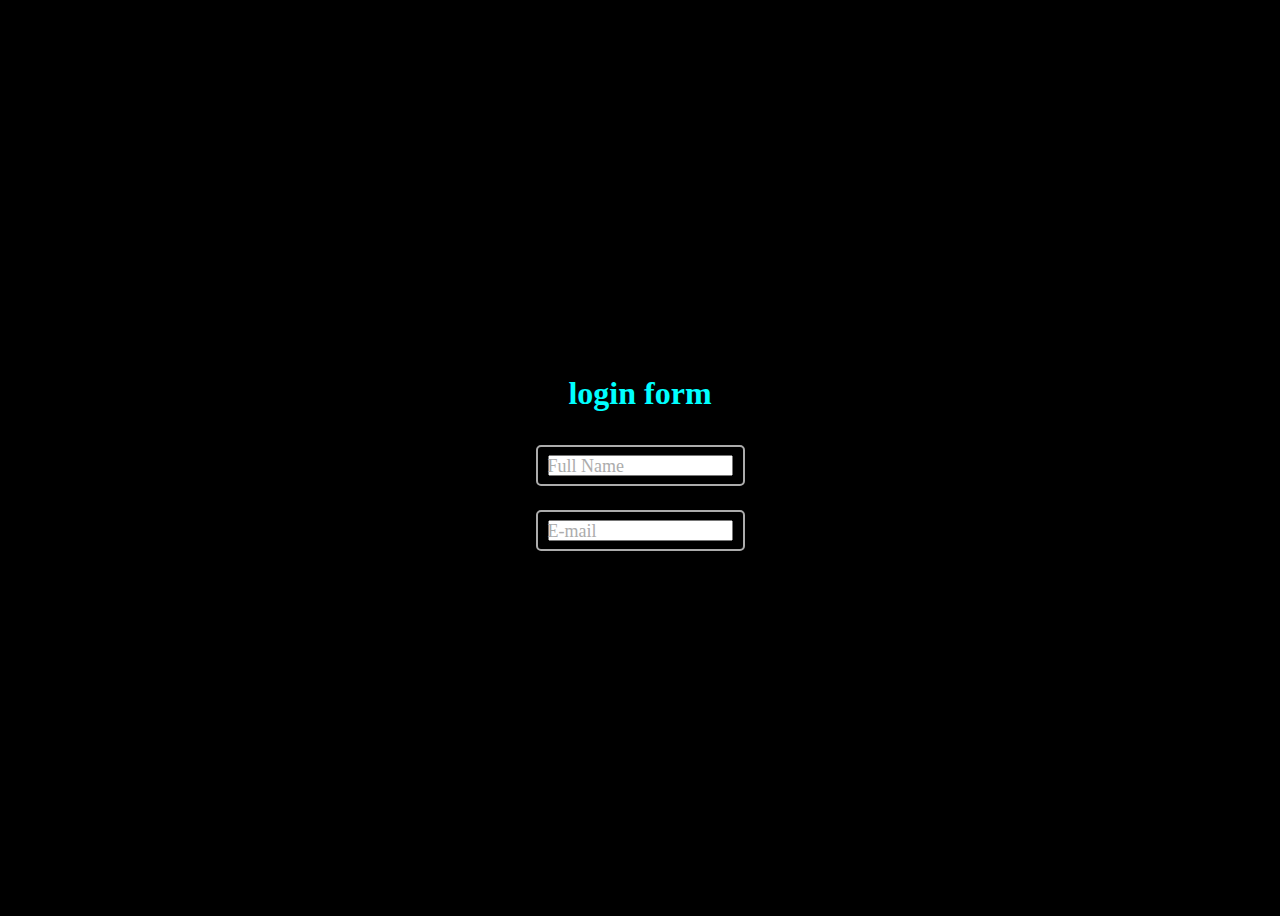
<file: index.html>
<html>
    <head>
        <title>login form</title>
    </head>
<body>
    <link rel="stylesheet" href="styles.css">
<section>
    <h1>login form</h1>
    <div class="form-group">
        <input type="text" placeholder="Full Name">
        <label class="form-label">Full Name</label>    

    </div>
    <div class="form-group">
        <input type="email" placeholder="E-mail">
        <label class="form-label">E-mail</label>

    </div>
</section>
</body>
</html>
</file>
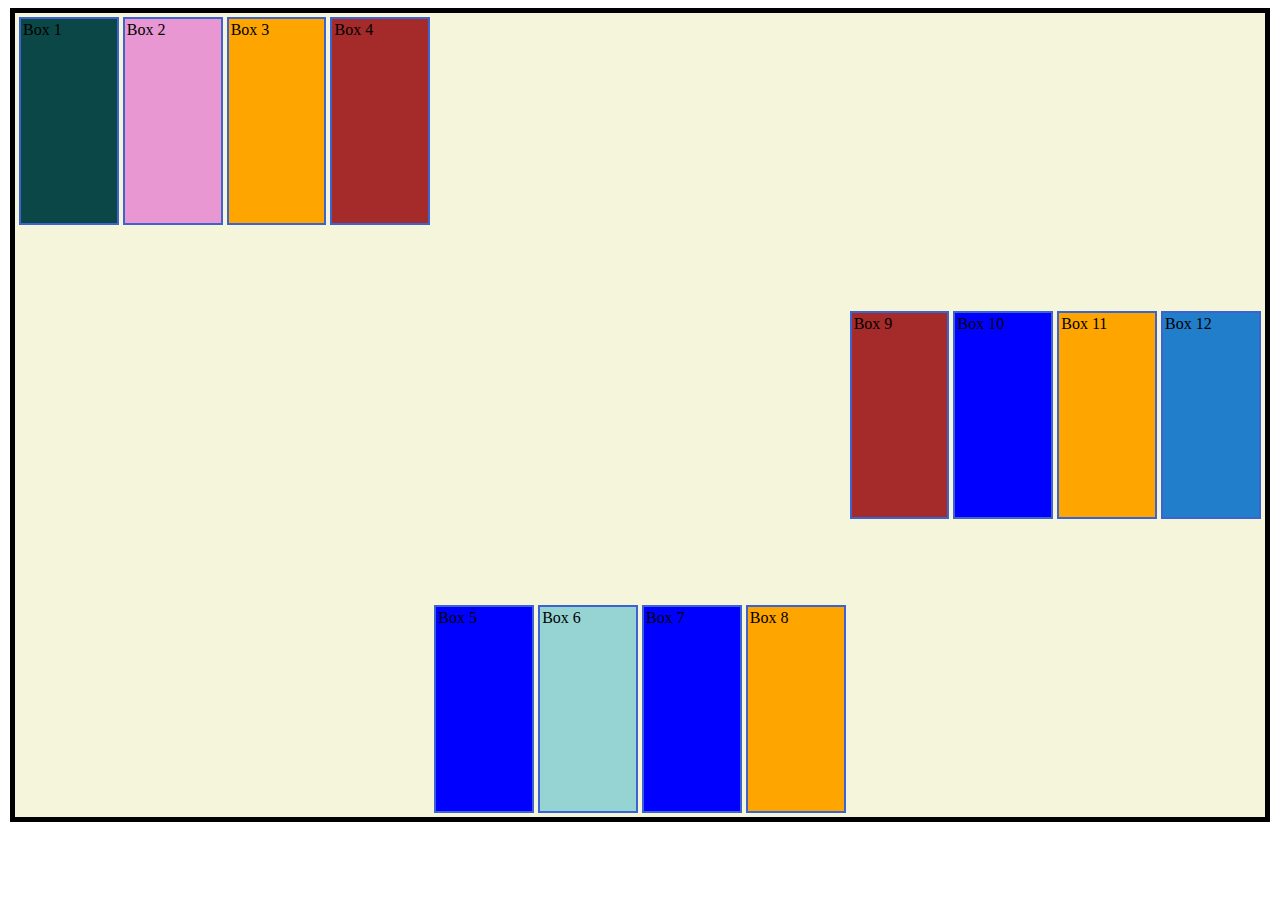
<file: flexboxexercise.html>
<!DOCTYPE html>
<html lang="en">
<head>
    <meta charset="UTF-8">
    <meta http-equiv="X-UA-Compatible" content="IE=edge">
    <meta name="viewport" content="width=device-width, initial-scale=1.0">
    <title>Document</title>
    <style>
        .container{
            background-color: beige;
            border: 5px solid black;
            margin: 2px;
            padding: 2px;
            display: flex;
            flex-direction: row;
            height: 800px;
            /* flex-wrap:wrap; */
            justify-content: start;
            align-items: start; 
            align-content: center;
        }
        .box{
            height: 200px;
            width: 200px;
            border: 2px solid rgb(60, 99, 207);
            margin: 2px;
            padding: 2px;
        }
        #box1{
            background-color: rgb(12, 71, 71);
            /* order: 500; */
            /* flex-shrink: 4; */
            flex-grow: 5;
            align-self: start;
        }
        #box2{
            background-color: rgba(221, 80, 202, 0.568);
            /* flex-grow: 1; */
            align-items: center;
        }
        #box3{
            background-color: orange;
            /* flex-grow: 1; */
        }
        #box4{
            background-color: brown;
            /* order: -1; */
            /* flex-grow: 1; */
            /* flex-basis: 400px; */
        }
        #box5{
            background-color: blue;
            /* flex-grow: 1; */
            align-self: end;
        }
        #box6{
            background-color: rgb(150, 211, 211);
            /* order: 500; */
            /* flex-shrink: 4; */
            /* flex-grow: 1; */
            align-self: end;
        }
        #box7{
            background-color: blue;
            /* flex-grow: 1; */
            align-self: end;
        }
        #box8{
            background-color: orange;
            /* flex-grow: 1; */
            align-self: end;
        }
        #box9{
            background-color: brown;
            /* order: -1; */
            /* flex-grow: 1; */
            /* flex-basis: 400px; */
            align-self: center;
            
        }
        #box10{
            background-color: blue;
            /* flex-grow: 1; */
            align-self: center;
        }
        #box11{
            background-color: orange;
            flex-grow: 4;
            align-self: center;
        }
        #box12{
            background-color: rgb(32, 126, 202);
            /* order: -1; */
            /* flex-grow: 1; */
            /* flex-basis: 400px; */
            align-self: center;
        }
    </style>
</head>
<body>
    <div class="container">
        <div class="box" id="box1">Box 1</div>
        <div class="box" id="box2">Box 2</div>
        <div class="box" id="box3">Box 3</div>
        <div class="box" id="box4">Box 4</div>
        <div class="box" id="box5">Box 5</div>
        <div class="box" id="box6">Box 6</div>
        <div class="box" id="box7">Box 7</div>
        <div class="box" id="box8">Box 8</div>
        <div class="box" id="box9">Box 9</div>
        <div class="box" id="box10">Box 10</div>
        <div class="box" id="box11">Box 11</div>
        <div class="box" id="box12">Box 12</div>
    </div>
</body>
</html>
</file>
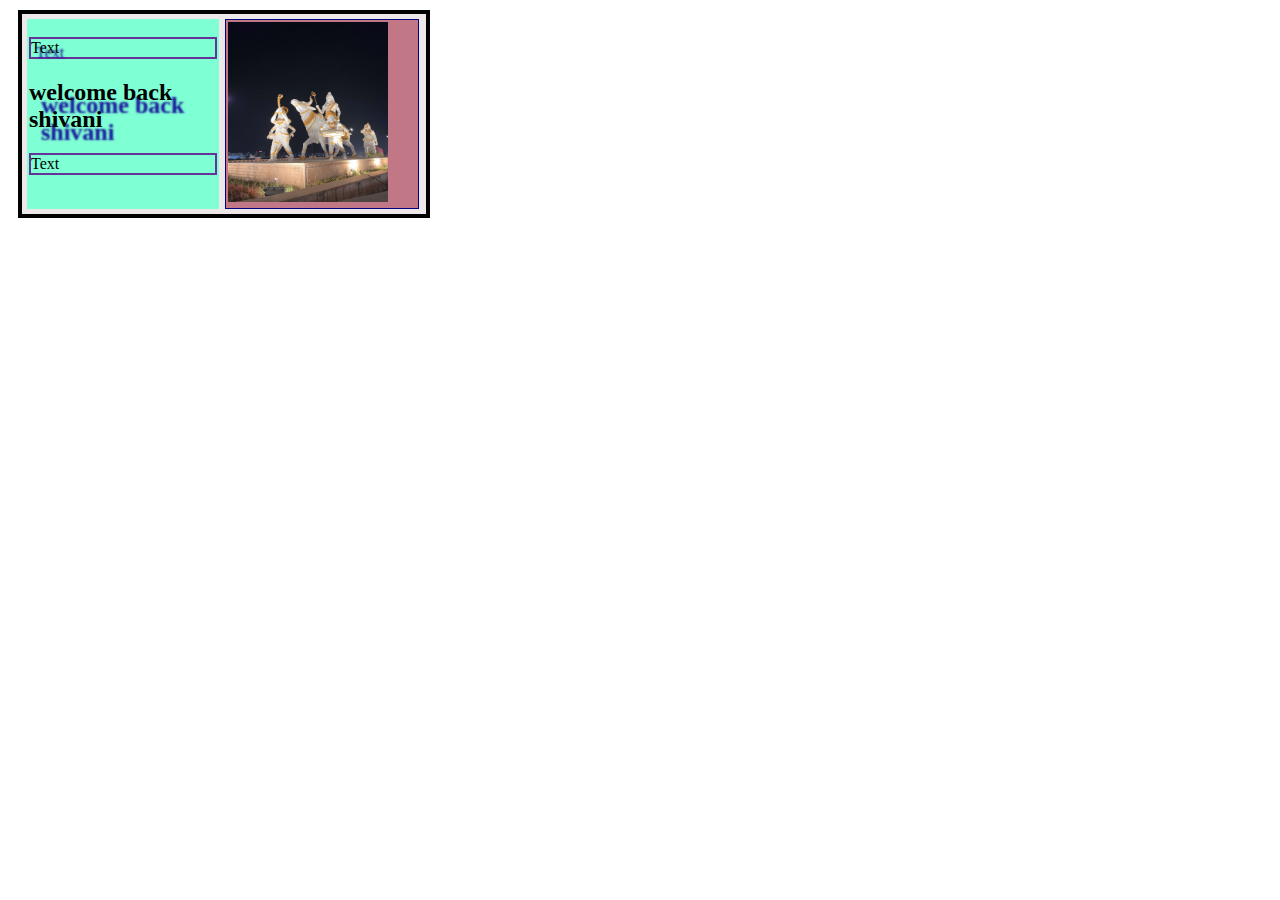
<file: useofflexdir.html>
<!DOCTYPE html>

<html>

    <head>
    <meta charset="UTF-8">
    <meta http-equiv="X-UA-Compatible" content="IE=edge">
    <meta name="viewport" content="width=device-width, initial-scale=1.0">
    <title>Document</title>
    <style>
        .container{
            border:4px solid black;
            background-color: rgb(238, 231, 231);
            display: flex;
            flex-direction: row;
            width: 400px;
            padding: 2px;
            margin: 10px;
        }
        #box1{
            background-color: aquamarine;
            border: 1 px solid navy;
            width: 47%;
            margin: 3px;
            padding: 2px;

        }
        #box2{
            background-color: rgb(194, 119, 135);
            border: 1px solid navy;
            width: 47%;
            
            margin: 3px;
            padding: 2px;
        }
        p{
            border: 2px solid rebeccapurple;
            
        }

        #head2{
            text-shadow: rgb(25, 23, 156) 12px 13px 2px;
        }
        #para2{
            text-shadow: rgb(25, 23, 156) 5px 5px 2px;
        }


        img{
            height: 180px;
            width: 160px;
        }
        
        @media (max-width:640px) {
            .container{
                flex-direction: column;
            }
    
            
        }
    </style>

    </head>

    <body>
        <div  class="container">
            <div id="box1">
                <p id="para2">Text</p>
                    <h2 id="head2">welcome back shivani</h2>
                <p>Text</p>
            </div> 
            <div id="box2">
                <img src="imglect21.jpg"/>
            </div>
        </div>
        
    </body>

</html>
</file>
<file: styles.css>
body{
    background-color: black;
}
title{
    /*color: #3b9c68;*/
    font-size: medium;
}
h1{
    color: aqua;
}
section {
    display: flex;
    justify-content: center;
    align-items: center;
    width: 100%;
    height: 100vh;
    flex-flow: column;
}
.form-group {
    position: relative;
    margin: 12px 0;
}
.form-group {
    padding: 8px 10px;
    font-size: 18px;
    border-radius: 5px;
    border: #acacac solid 2px;
    background-color: transparent;
    color: #eee;
    transition: 0.15s all ease;
}
.form-group input:focus {
    border-color: #eee;
}
.form-group input::placeholder{
    color: transparent;
}

.form-group .form-label {
    position: absolute;
    top: 9px;
    left: 0;
    font-size: 18px;
    padding: 0 10px;
    color: #acacac;
    pointer-events: none;
    transition: 0.15s all ease;
}
.form-group input:focus + .form-label,
.form-group input:not(:placeholder-shown) +
.form-label {
    transform: translate(5px, -22px);
    background-color: black;
    font-size: 14px;
    color: #acacac;
}
</file>
